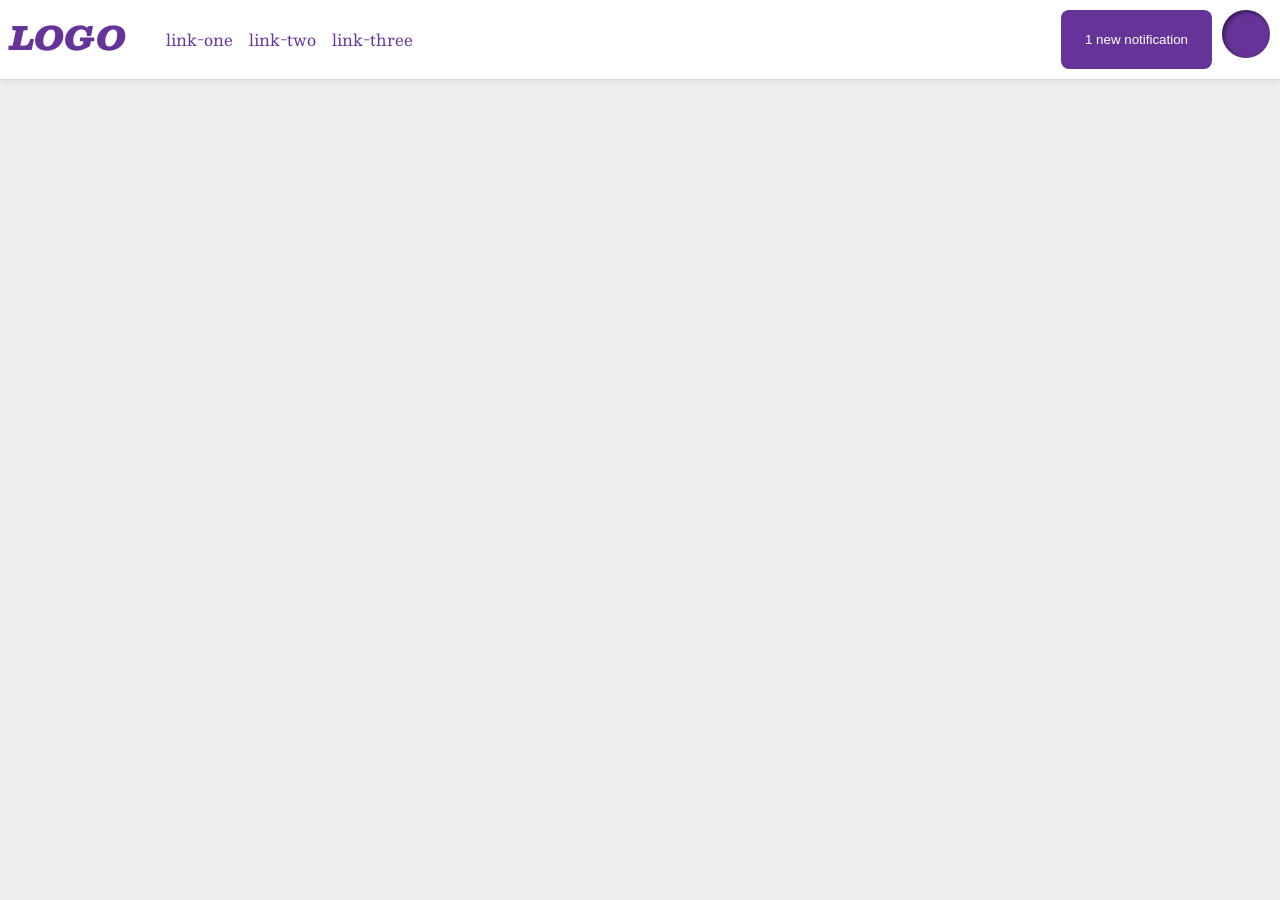
<file: foundations/flex/03-flex-header-2/index.html>
<!DOCTYPE html>
<html lang="en">
  <head>
    <meta charset="UTF-8">
    <meta http-equiv="X-UA-Compatible" content="IE=edge">
    <meta name="viewport" content="width=device-width, initial-scale=1.0">
    <title>Flex Header 2</title>
    <link rel="stylesheet" href="style.css">
  </head>
  <body>
    <div class="header">
      <div class="logo-and-links">
        <div class="logo">
          LOGO
        </div>
        <ul class="links">
          <li><a href="https://google.com">link-one</a></li>
          <li><a href="https://google.com">link-two</a></li>
          <li><a href="https://google.com">link-three</a></li>
        </ul>
      </div>
      
      <div class="notifications-and-profile">
        <button class="notifications">
          1 new notification
        </button>
        <div class="profile-image"></div>
      </div>
      
    </div>
  </body>
</html>
</file>
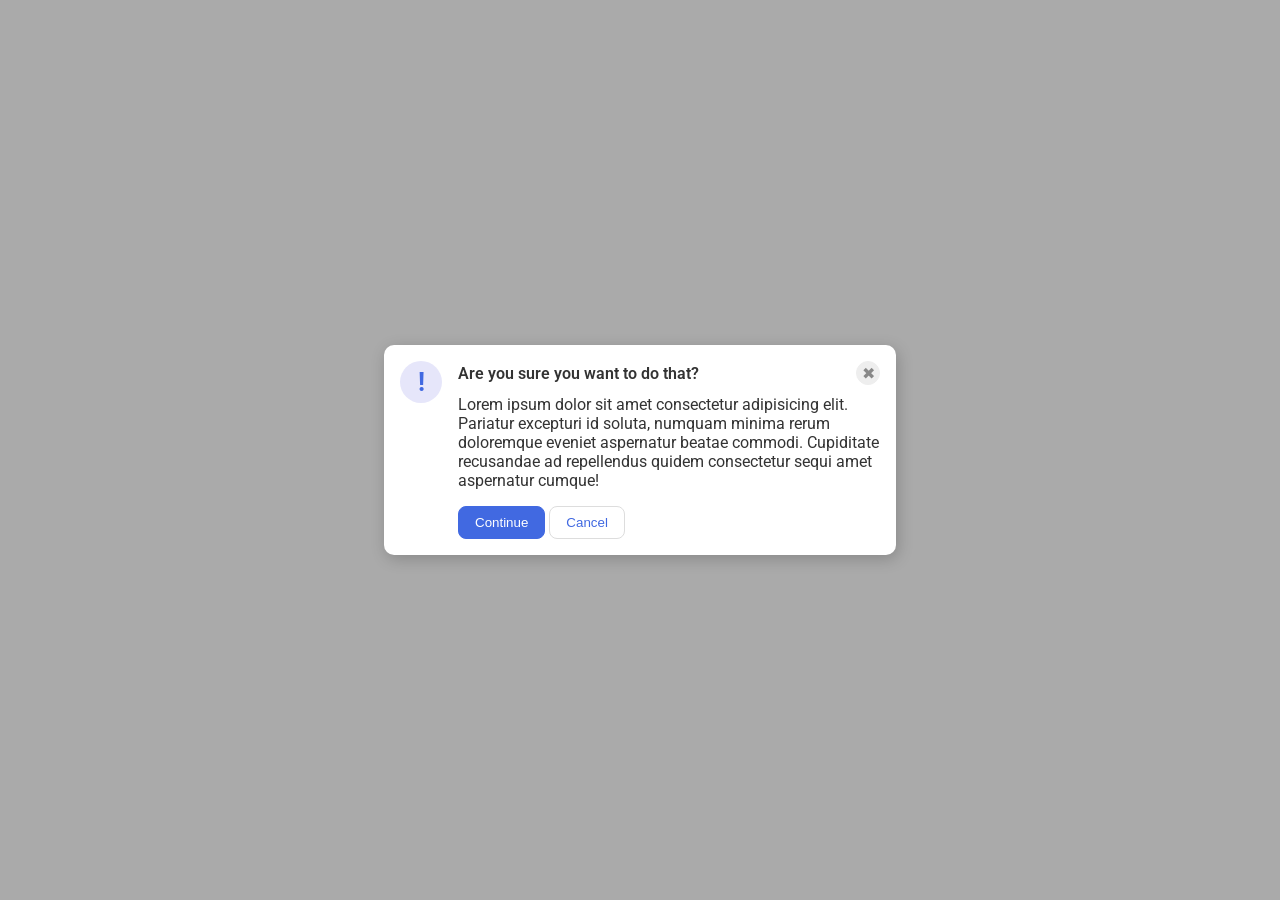
<file: foundations/flex/05-flex-modal/index.html>
<!DOCTYPE html>
<html lang="en">
  <head>
    <meta charset="UTF-8">
    <meta http-equiv="X-UA-Compatible" content="IE=edge">
    <meta name="viewport" content="width=device-width, initial-scale=1.0">
    <link rel="stylesheet" href="style.css">
    <title>Modal</title>
  </head>
  <body>
    <div class="modal">
      <div class="icon">!</div>

      <div class="container">
        <div class="header">Are you sure you want to do that? 
          <button class="close-button">✖</button>
        </div>
        
        <div class="text">Lorem ipsum dolor sit amet consectetur adipisicing elit. Pariatur excepturi id soluta, numquam minima rerum doloremque eveniet aspernatur beatae commodi. Cupiditate recusandae ad repellendus quidem consectetur sequi amet aspernatur cumque!</div>
        <button class="continue">Continue</button>
        <button class="cancel">Cancel</button>
      </div>
      
    </div>
  </body>
</html>
</file>
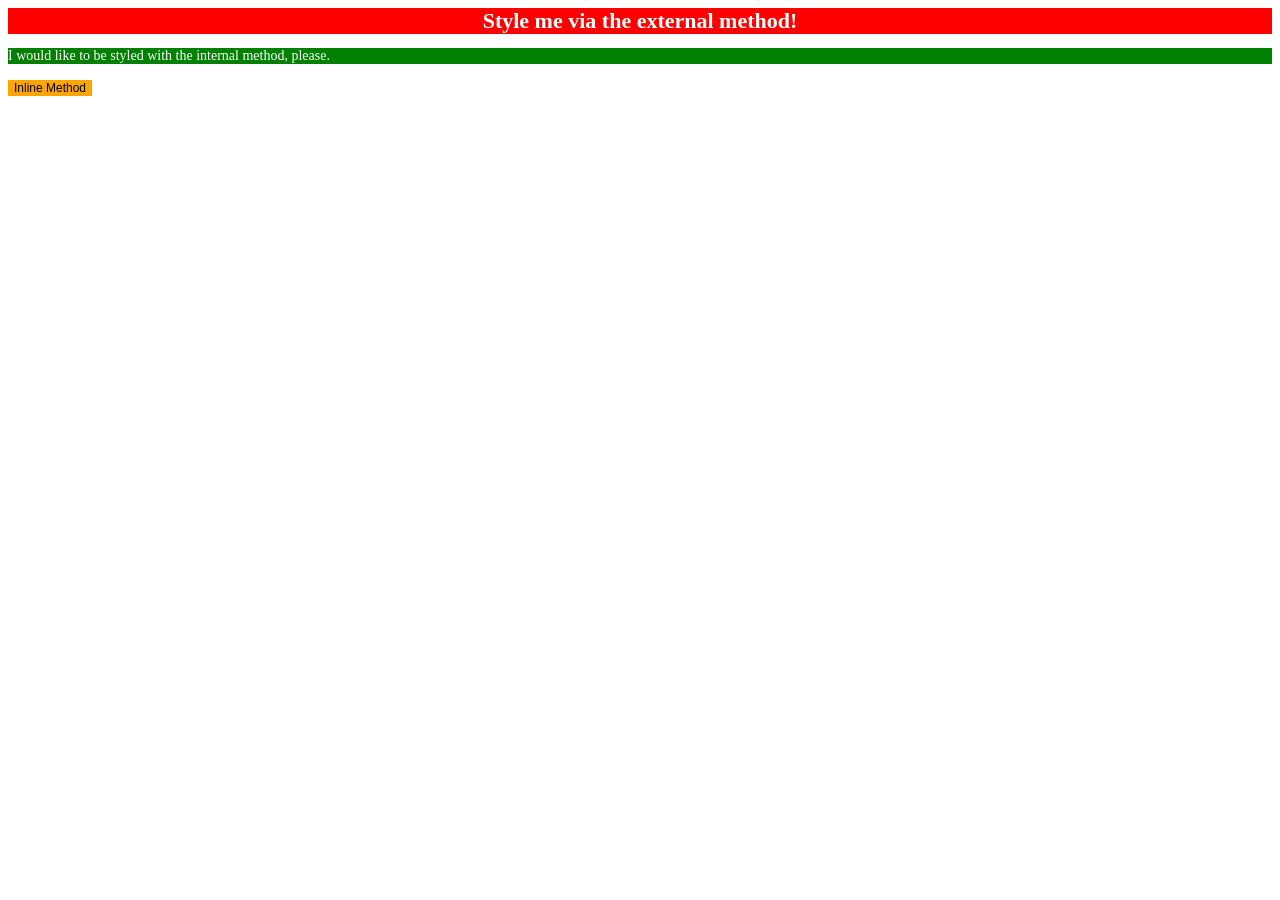
<file: foundations/intro-to-css/01-css-methods/index.html>
<!DOCTYPE html>
<html lang="en">
  <head>
    <meta charset="UTF-8">
    <meta http-equiv="X-UA-Compatible" content="IE=edge">
    <meta name="viewport" content="width=device-width, initial-scale=1.0">
    <title>Methods for Adding CSS</title>
    <link rel="stylesheet" href="styles.css">
    <style>
      p {
        background-color: green;
        color: white;
        font-size: 14px;
      }
    </style>
  </head>
  <body>
    <div>Style me via the external method!</div>
    <p>I would like to be styled with the internal method, please.</p>
    <button style="background-color: orange; font-size: 12px; border: none;">Inline Method</button>
  </body>
</html>
</file>
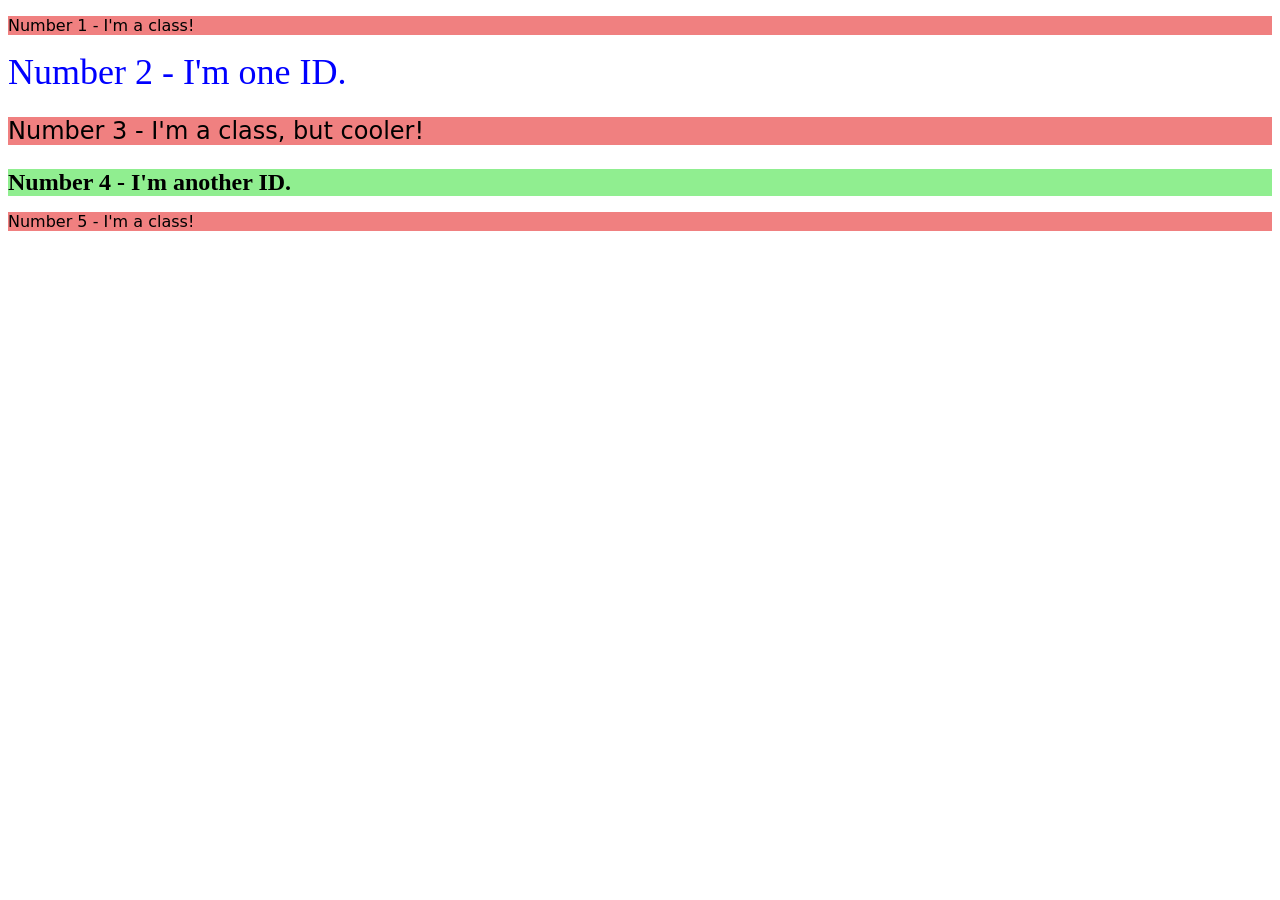
<file: foundations/intro-to-css/02-class-id-selectors/index.html>
<!DOCTYPE html>
<html lang="en">
  <head>
    <meta charset="UTF-8">
    <meta http-equiv="X-UA-Compatible" content="IE=edge">
    <meta name="viewport" content="width=device-width, initial-scale=1.0">
    <title>Class and ID Selectors</title>
    <link rel="stylesheet" href="style.css">
  </head>
  <body>
    <p class="odd_number">Number 1 - I'm a class!</p>
    <div id="number2">Number 2 - I'm one ID.</div>
    <p class="odd_number cool">Number 3 - I'm a class, but cooler!</p>
    <div id="number4">Number 4 - I'm another ID.</div>
    <p class="odd_number">Number 5 - I'm a class!</p>
  </body>
</html>
</file>
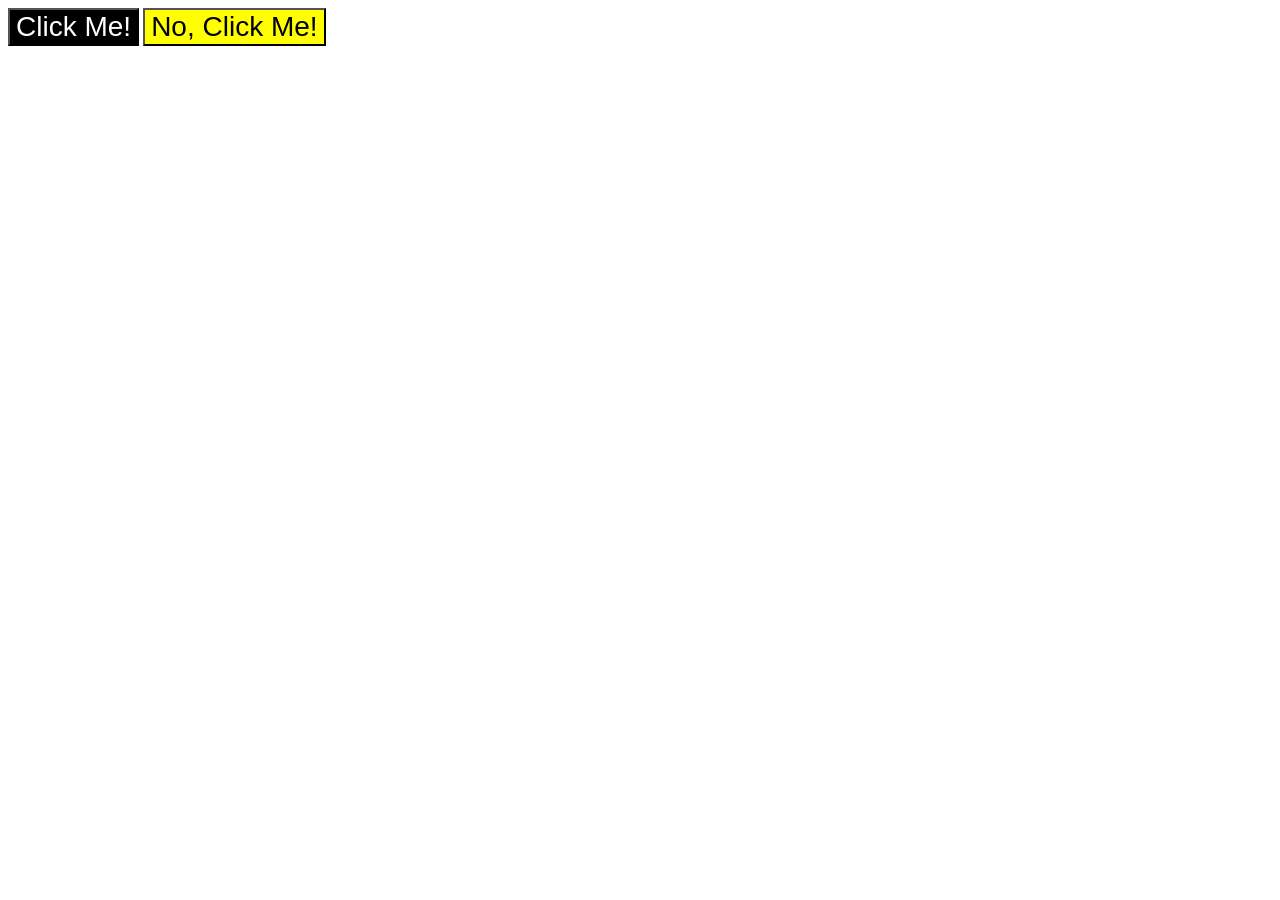
<file: foundations/intro-to-css/03-grouping-selectors/index.html>
<!DOCTYPE html>
<html lang="en">
  <head>
    <meta charset="UTF-8">
    <meta http-equiv="X-UA-Compatible" content="IE=edge">
    <meta name="viewport" content="width=device-width, initial-scale=1.0">
    <title>Grouping Selectors</title>
    <link rel="stylesheet" href="style.css">
  </head>
  <body>
    <button class="click_me_1">Click Me!</button>
    <button class="click_me_2">No, Click Me!</button>
  </body>
</html>
</file>
<file: foundations/flex/03-flex-header-2/style.css>
/* this is some magical font-importing.  
you'll learn about it later. */
@import url('https://fonts.googleapis.com/css2?family=Besley:ital,wght@0,400;1,900&display=swap');

body {
  margin: 0;
  background: #eee;
  font-family: Besley, serif;
}

.header {
  background: white;
  border-bottom: 1px solid #ddd;
  box-shadow: 0 0 8px rgba(0,0,0,.1);
}

.profile-image {
  background: rebeccapurple;
  box-shadow: inset 2px 2px 4px rgba(0,0,0,.5);
  border-radius: 50%;
  width: 48px;
  height: 48px;
}

.logo {
  color: rebeccapurple;
  font-size: 32px;
  font-weight: 900;
  font-style: italic;
}

button {
  border: none;
  border-radius: 8px;
  background: rebeccapurple;
  color: white;
  padding: 8px 24px;
}

a {
  /* this removes the line under our links */
  text-decoration: none;
  color: rebeccapurple;
}

ul {
  list-style-type: none;
}

.header {
  display: flex;
}

.links {
  display: flex;
  justify-content: start;
}

.header {
  display: flex;
  justify-content: space-between;
  padding: 10px;
}

.logo-and-links {
  display: flex;
}
.logo-and-links .links{
  display: flex;
  gap: 16px;
}

.notifications-and-profile {
  display: flex;
  gap: 10px;
}
</file>
<file: foundations/flex/05-flex-modal/style.css>
@import url('https://fonts.googleapis.com/css2?family=Roboto:wght@400;700&display=swap');

html, body {
  height: 100%;
}

body {
  font-family: Roboto, sans-serif;
  margin: 0;
  background: #aaa;
  color: #333;
  /* I'll give you this one for free lol */
  display: flex;
  align-items: center;
  justify-content: center;
}

.modal {
  background: white;
  width: 480px;
  border-radius: 10px;
  box-shadow: 2px 4px 16px rgba(0,0,0,.2);
}

.icon {
  color: royalblue;
  font-size: 26px;
  font-weight: 700;
  background: lavender;
  width: 42px;
  height: 42px;
  border-radius: 50%;
  display: flex;
  align-items: center;
  justify-content: center;
}

.close-button {
  background: #eee;
  border-radius: 50%;
  color: #888;
  font-weight: 400;
  font-size: 16px;
  height: 24px;
  width: 24px;
  display: flex;
  align-items: center;
  justify-content: center;
  border: 1px solid #eee;
  padding: 0;
}

button {
  cursor: pointer;
  padding: 8px 16px;
  border-radius: 8px;
}

button.continue {
  background: royalblue;
  border: 1px solid royalblue;
  color: white;
}

button.cancel {
  background: white;
  border: 1px solid #ddd;
  color: royalblue;
}
/* 
My solution */
.modal{
  display: flex;
  padding: 16px;
  gap: 16px;
}

div.icon {
  flex-shrink: 0;
}

div.header {
  font-weight: 600;
}

.header {
  display: flex;
  justify-content: space-between;
  align-items: center;
  margin-bottom: 10px;
}

.continue,
.cancel {
  margin-top: 16px;
}
</file>
<file: foundations/intro-to-css/01-css-methods/styles.css>
div {
    background-color: red;
    color: white;
    text-align: center;
    font-size: 22px;
    font-weight: 600;
}
</file>
<file: foundations/intro-to-css/02-class-id-selectors/style.css>
.odd_number{
    background-color: lightcoral;
    font-family: Verdana, "Dejavu Sans", sans-serif;
}

#number2 {
    color: blue;
    font-size: 36px;
}

.cool{
    font-size: 24px;
}

#number4 {
    background-color: lightgreen;
    font-size: 24px;
    font-weight: bold;
}
</file>
<file: foundations/intro-to-css/03-grouping-selectors/style.css>
/* Add CSS Styling */
.click_me_1, .click_me_2 {
    font-size: 28px;
    font-family: Helvetica, "Times New Roman", "sans-serif";
}

.click_me_1 {
    background-color: black;
    color: white;
}

.click_me_2 {
    background-color: yellow;
}
</file>
